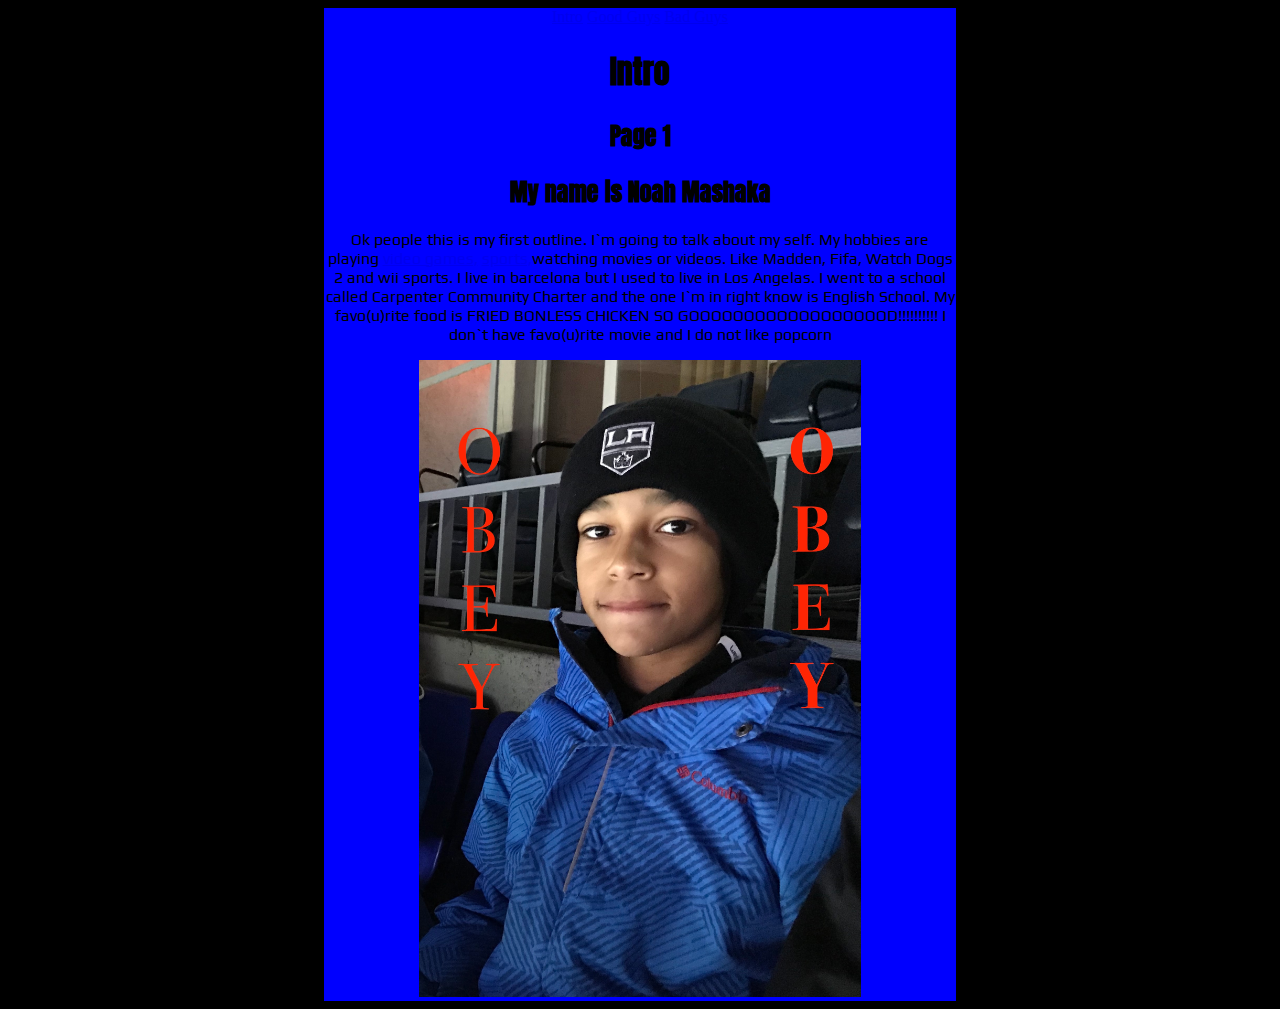
<file: index.html>
<!DOCTYPE html>
<html>
<head>
	<title>MY WEBSITE</title>
	<link rel="stylesheet" href="style.css">
		<link href="https://fonts.googleapis.com/css?family=Anton" rel="stylesheet">
		<link href="https://fonts.googleapis.com/css?family=Play" rel="stylesheet">
</head>
<body>
	<main>
<div class="navigation">
	<span><a href="./index.html">Intro</a></span>
	<span><a href="./coding.html">Good Guys</a></span>
	<span><a href="./badguys.html">Bad Guys</a></span>
	
</div>
<h1>Intro</h1>
<h2>Page 1</h2>
<h2>My name is Noah Mashaka</h2>

<p>Ok people this is  my first outline. I`m going to talk about my self. My hobbies are playing <a href="http://www.ign.com/">video games,</a> <a href="https://www.youtube.com/embed/Fj8G9dGuNkU">sports,</a>watching movies or videos. Like Madden, Fifa, Watch Dogs 2 and wii sports. I live in barcelona but I used to live in Los Angelas. I went to a school called Carpenter Community Charter and the one I`m in right know is English School. My favo(u)rite food is FRIED BONLESS CHICKEN SO GOOOOOOOOOOOOOOOOOOD!!!!!!!!!! I don`t have favo(u)rite movie and I do not like popcorn</p>
<img id="me" src="./IMG_0362.jpeg">
</main>
</body>
</html>
</file>
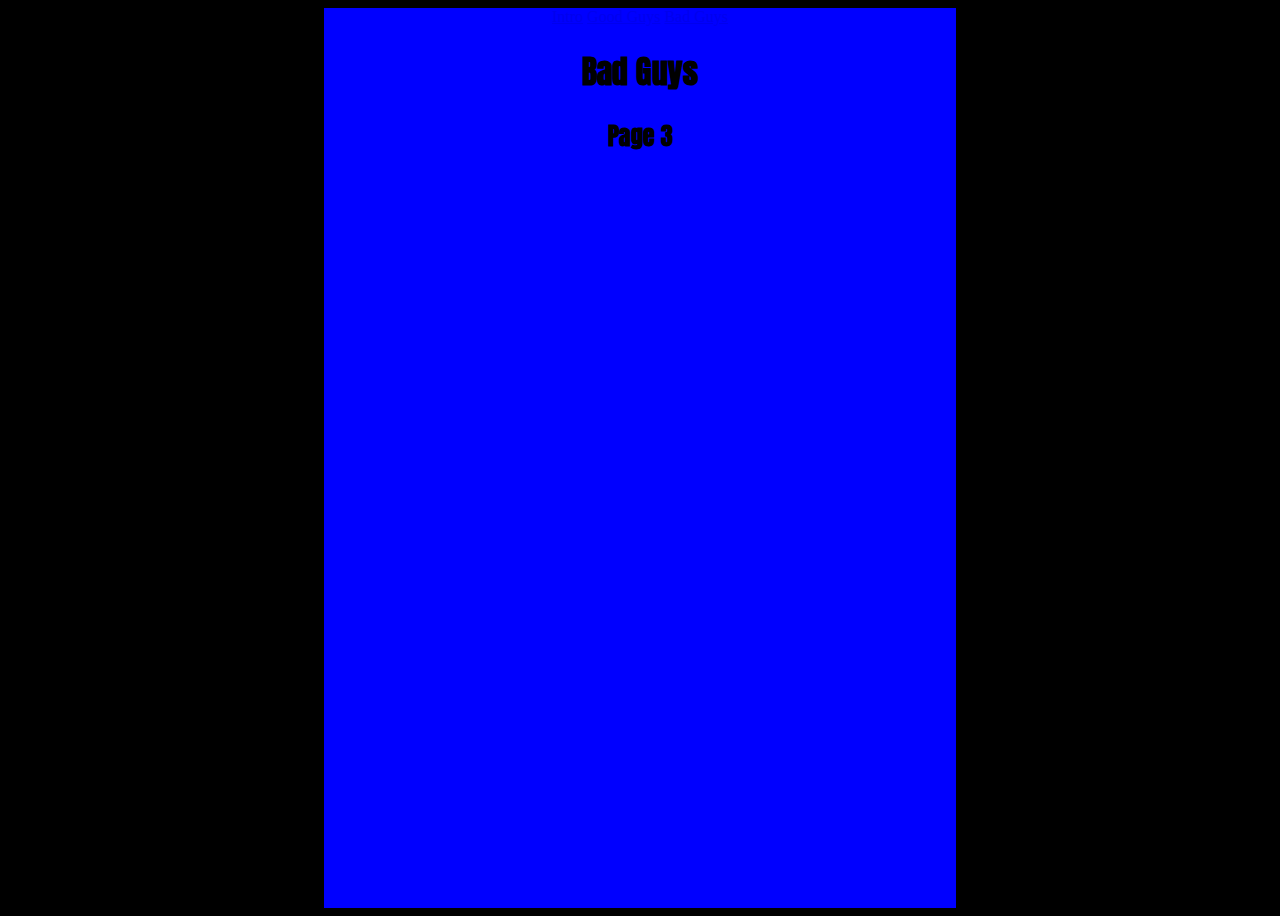
<file: badguys.html>
<!DOCTYPE html>
<html>
<head>
	<title>MY WEBSITE</title>
	<link rel="stylesheet" href="style.css">
		<link href="https://fonts.googleapis.com/css?family=Anton" rel="stylesheet">
		<link href="https://fonts.googleapis.com/css?family=Play" rel="stylesheet">
</head>
<body>
	<main>
<div class="navigation">
	<span><a href="./index.html">Intro</a></span>
	<span><a href="./coding.html">Good Guys</a></span>
	<span><a href="./badguys.html">Bad Guys</a></span>
	
</div>
<h1>Bad Guys</h1>
<h2>Page 3</h2>

<p></p>
</main>
</body>
</html>
</file>
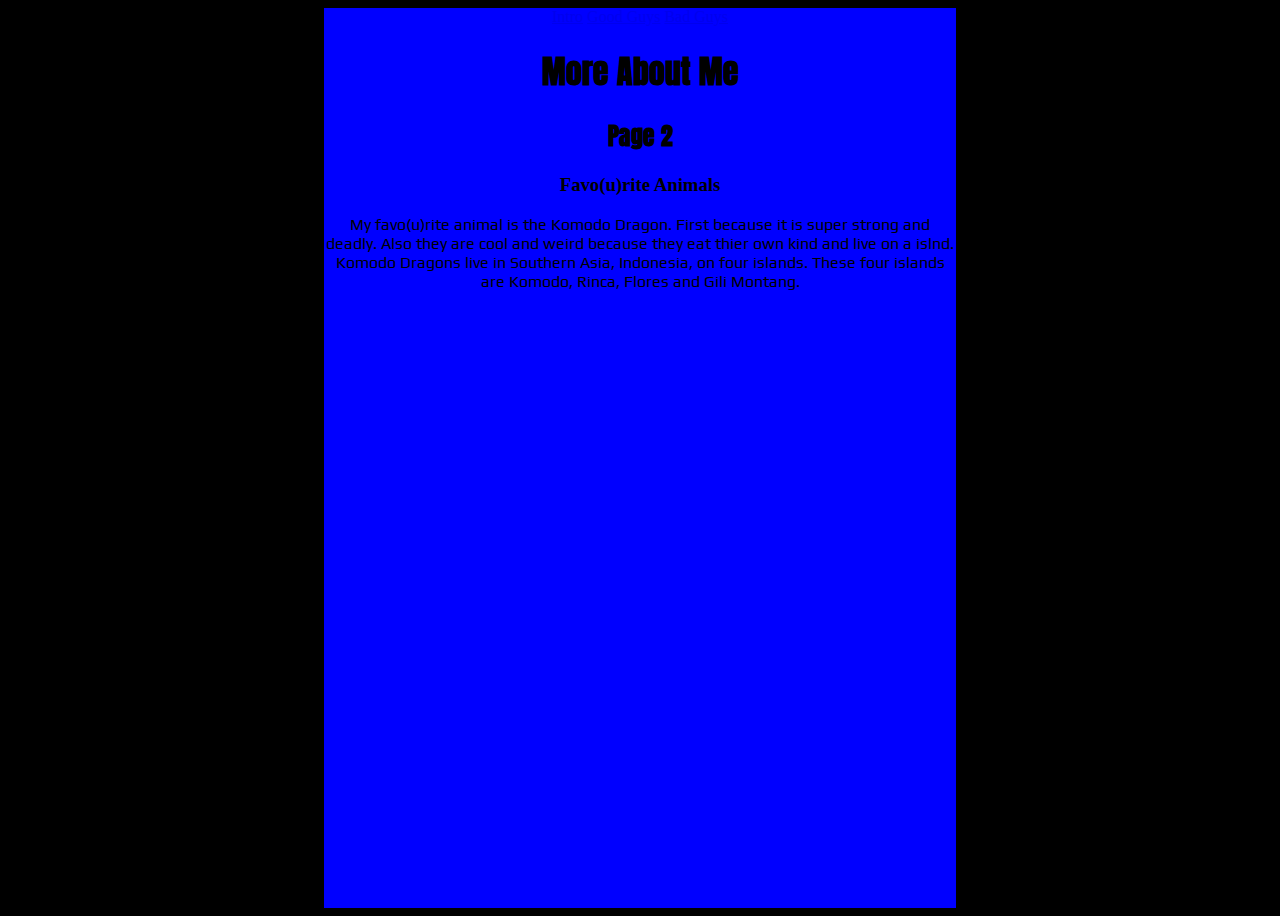
<file: coding.html>
<!DOCTYPE html>
<html>
<head>
	<title>MY FIRST WEBSITE</title>
	<link rel="stylesheet" href="style.css">
	<link href="https://fonts.googleapis.com/css?family=Anton" rel="stylesheet">
	<link href="https://fonts.googleapis.com/css?family=Play" rel="stylesheet">
</head>
<body>
	<main>
<div class="navigation">
	<span><a href="./index.html">Intro</a></span>
	<span><a href="./coding.html">Good Guys</a></span>
	<span><a href="./badguys.html">Bad Guys</a></span>
	
</div>
<h1>More About Me</h1>
<h2>Page 2</h2>

<h3>Favo(u)rite Animals</h3>
<p>My favo(u)rite animal is the Komodo Dragon. First because it is super strong and deadly. Also they are cool and weird because they eat thier own kind and live on a islnd. Komodo Dragons live in Southern Asia, Indonesia, on four islands. These four islands are Komodo, Rinca, Flores and Gili Montang. </p>
</main>
</body>
</html>
</file>
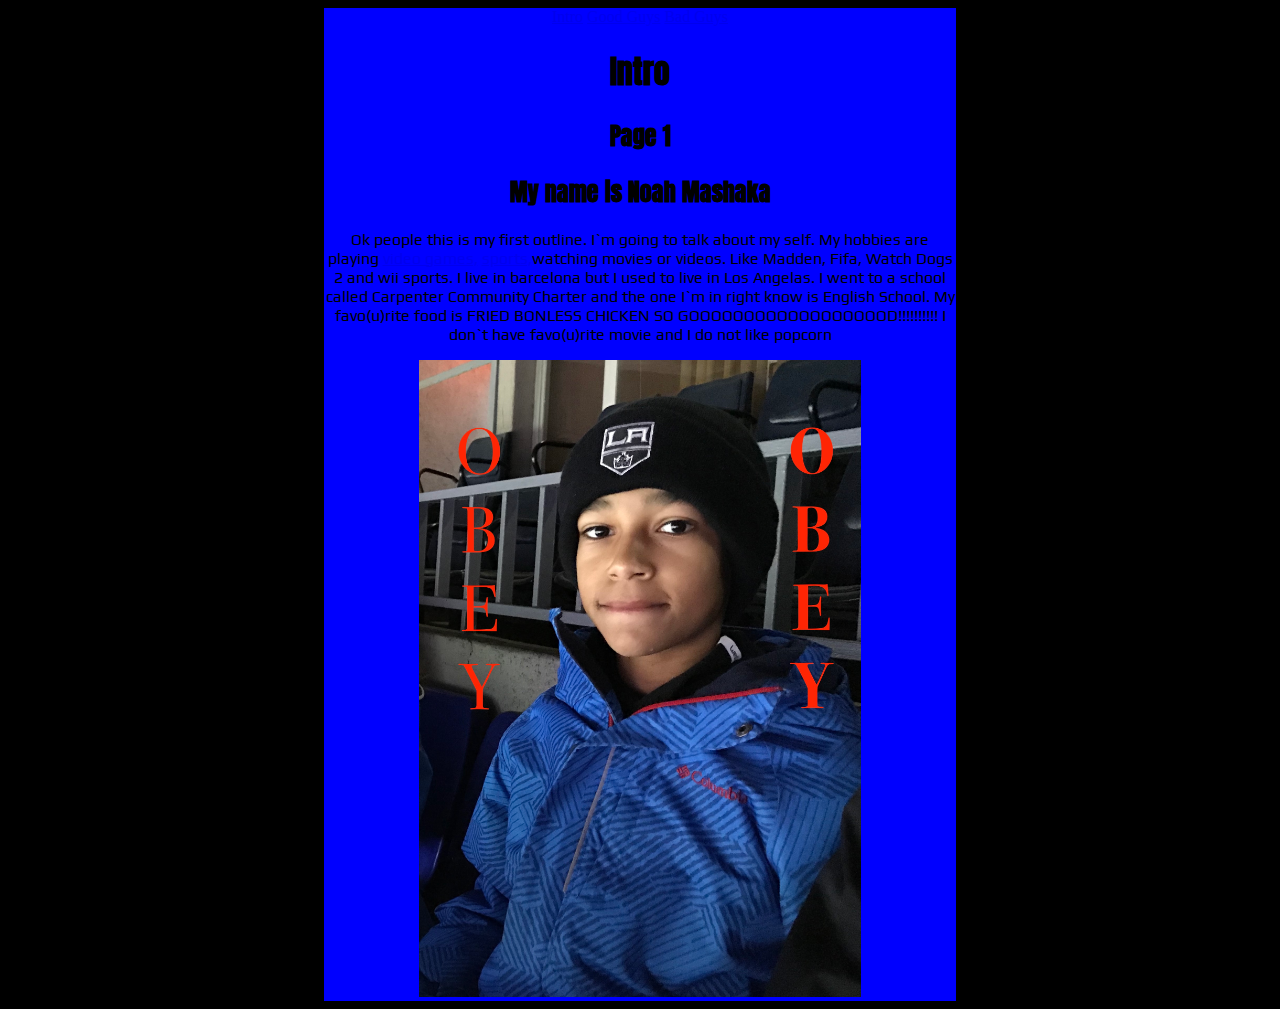
<file: intro.html>
<!DOCTYPE html>
<html>
<head>
	<title>MY WEBSITE</title>
	<link rel="stylesheet" href="style.css">
		<link href="https://fonts.googleapis.com/css?family=Anton" rel="stylesheet">
		<link href="https://fonts.googleapis.com/css?family=Play" rel="stylesheet">
</head>
<body>
	<main>
<div class="navigation">
	<span><a href="./intro.html">Intro</a></span>
	<span><a href="./coding.html">Good Guys</a></span>
	<span><a href="./badguys.html">Bad Guys</a></span>
	
</div>
<h1>Intro</h1>
<h2>Page 1</h2>
<h2>My name is Noah Mashaka</h2>

<p>Ok people this is  my first outline. I`m going to talk about my self. My hobbies are playing <a href="http://www.ign.com/">video games,</a> <a href="https://www.youtube.com/embed/Fj8G9dGuNkU">sports,</a>watching movies or videos. Like Madden, Fifa, Watch Dogs 2 and wii sports. I live in barcelona but I used to live in Los Angelas. I went to a school called Carpenter Community Charter and the one I`m in right know is English School. My favo(u)rite food is FRIED BONLESS CHICKEN SO GOOOOOOOOOOOOOOOOOOD!!!!!!!!!! I don`t have favo(u)rite movie and I do not like popcorn</p>
<img id="me" src="./IMG_0362.jpeg">
</main>
</body>
</html>
</file>
<file: style.css>
body {
	background-color: black;
}

main {
	background-color: blue;
	width: 50%;
	margin: 0 auto;
	min-height: 100vh;
	text-align: center;
	font-family: 
}

.navigation {
	text-align: center;
}

#me {
	width: 70%;
}

h1, h2  {
	font-family: 'Anton', sans-serif;
}

p	{
	font-family: 'Play', sans-serif;
}
</file>
